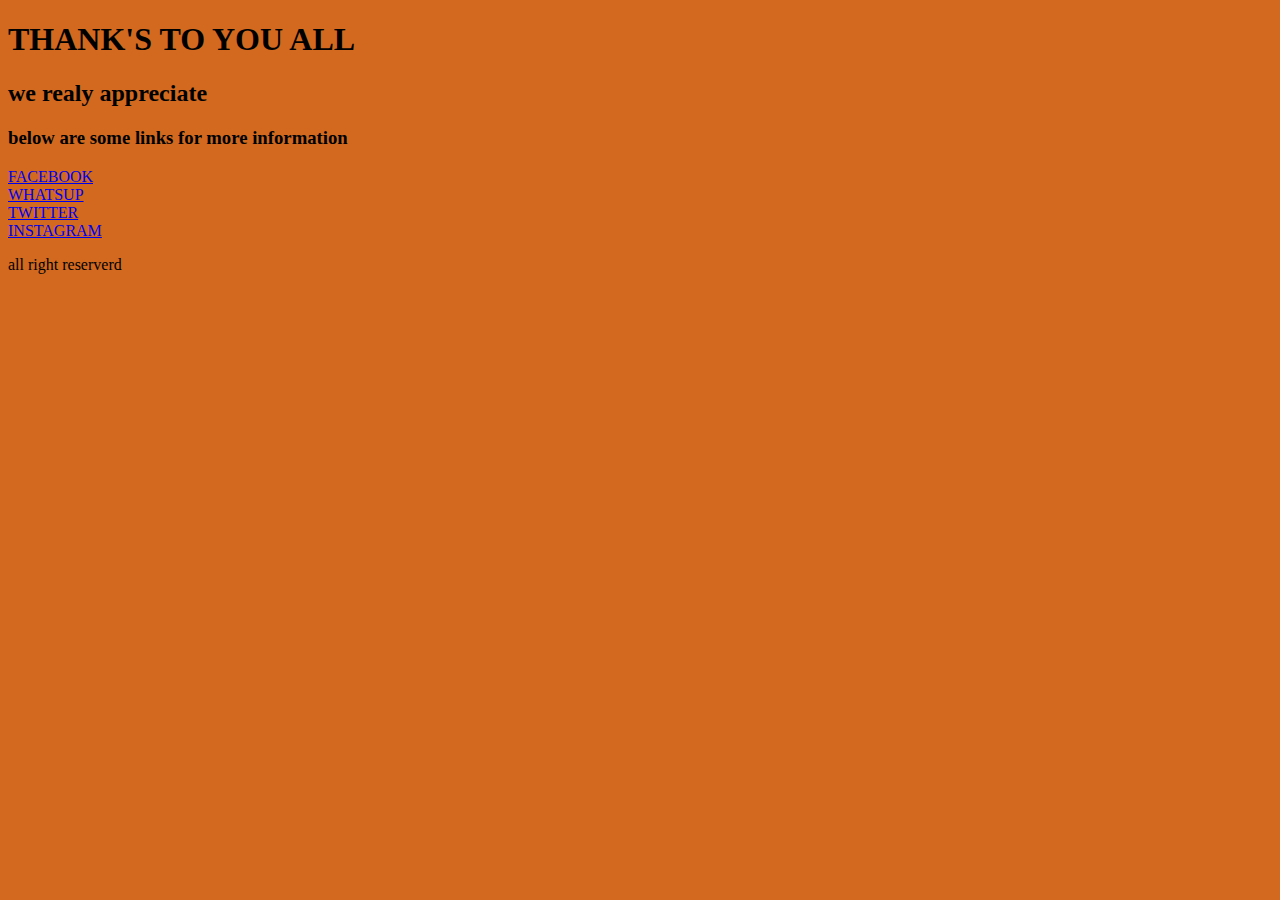
<file: index.html>
<!DOCTYPE html>
<html>
    <head>
        <style>
            body{
                background-color: chocolate;
            }
        </style>
    </head>
    <body>
        <h1>THANK'S TO YOU ALL</h1>
        <h2>we realy appreciate</h2>
        <h3>below are some links for more information</h3>
        
        <a href="b">FACEBOOK</a><br>
        <a href="b">WHATSUP</a><br>
        <a href="b">TWITTER</a><br>
        <a href="b">INSTAGRAM</a>
        <footer>
                <p>all right reserverd</p>
        </footer>
    </body>
</html>
</file>
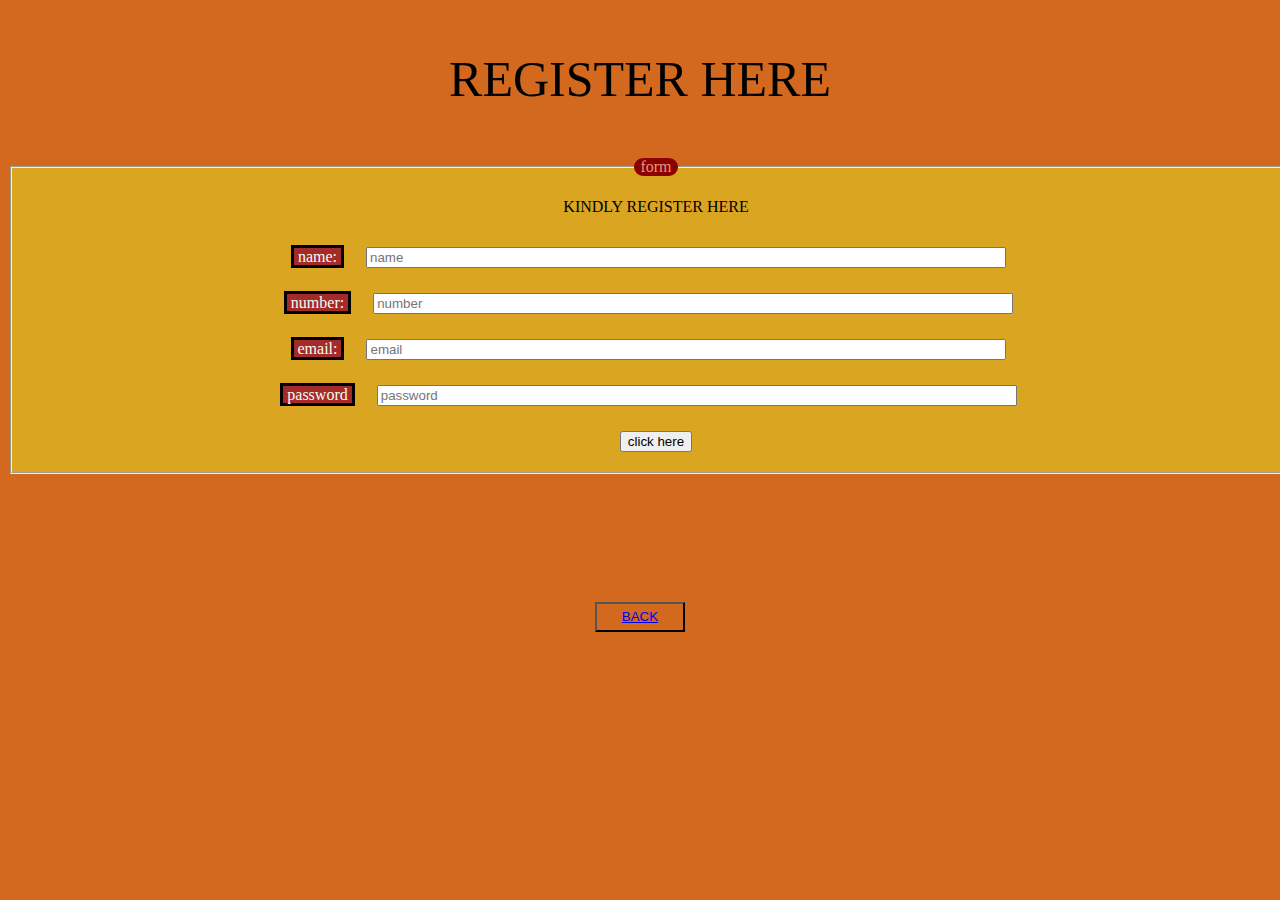
<file: link2.html>
<!DOCTYPE html>
<html>
    <head>
        <title>my first webpage</title>
        <style>
                body{
                    background-color: chocolate;
                }
                #mt {
                    font-size: 50px;
                    font-family: Cambria, Cochin, Georgia, Times, 'Times New Roman', serif;
                    text-align:center;
                }
                label{
                    padding-left: 4px;
                    padding-right: 4px;
                    background-color: brown;
                    border: 3px solid black;
                    margin-right: 3px;
                    color: honeydew;
                }
                #demo{
                    margin: 15px 15px 10px;
                }
                fieldset {
                          width: 100%;
                          height: 100%;
                          background-color: goldenrod;
                          text-align: center;
                }
                legend{
                    background-color: darkred;
                    color: darksalmon;
                    width: 40px;
                    border-radius: 20px;
                }
                p{
                  text-decoration: dashed;
                  text-transform: uppercase;    
                }
                #btn {
                    margin-top: 110px;
                    margin-bottom: 50px;
                    width: 90px;
                    height: 30px;
                    background-color: transparent;
                }
                #btn:hover{
                    background-color: red;
                    transform: 1s;               
                }
                form{
                    width: 100%;
                    height: 100%;
                }
                input{
                    width: 50%;
                    height: 50%;
                }
        </style>
    </head>
    <body>
        <p id='mt'>REGISTER HERE</p>
        <center>
        <form>
        <fieldset>
                  <legend>form</legend>
                  <p>kindly register here</p>
        <label for="demo"> name:</label>
        <input type="text" id="demo" placeholder="name"></br>
        <label for="demo">number:</label>
        <input type="tel" id="demo" placeholder="number"></br>
        <label for="demo">email:</label>
        <input type="email" id="demo" placeholder="email"></br>
        <label for="demo">password</label>
        <input type="password" id='demo'placeholder="password"></br>
        <button type ="submit" id="demo" placeholder="button"> click here</button></br>
        </fieldset></br>
       </center>
        </form>
        <center>
        <button id="btn">
        <a href='home.html'>BACK</a>
        </button>
        </center>
    </body>
</html>
</file>
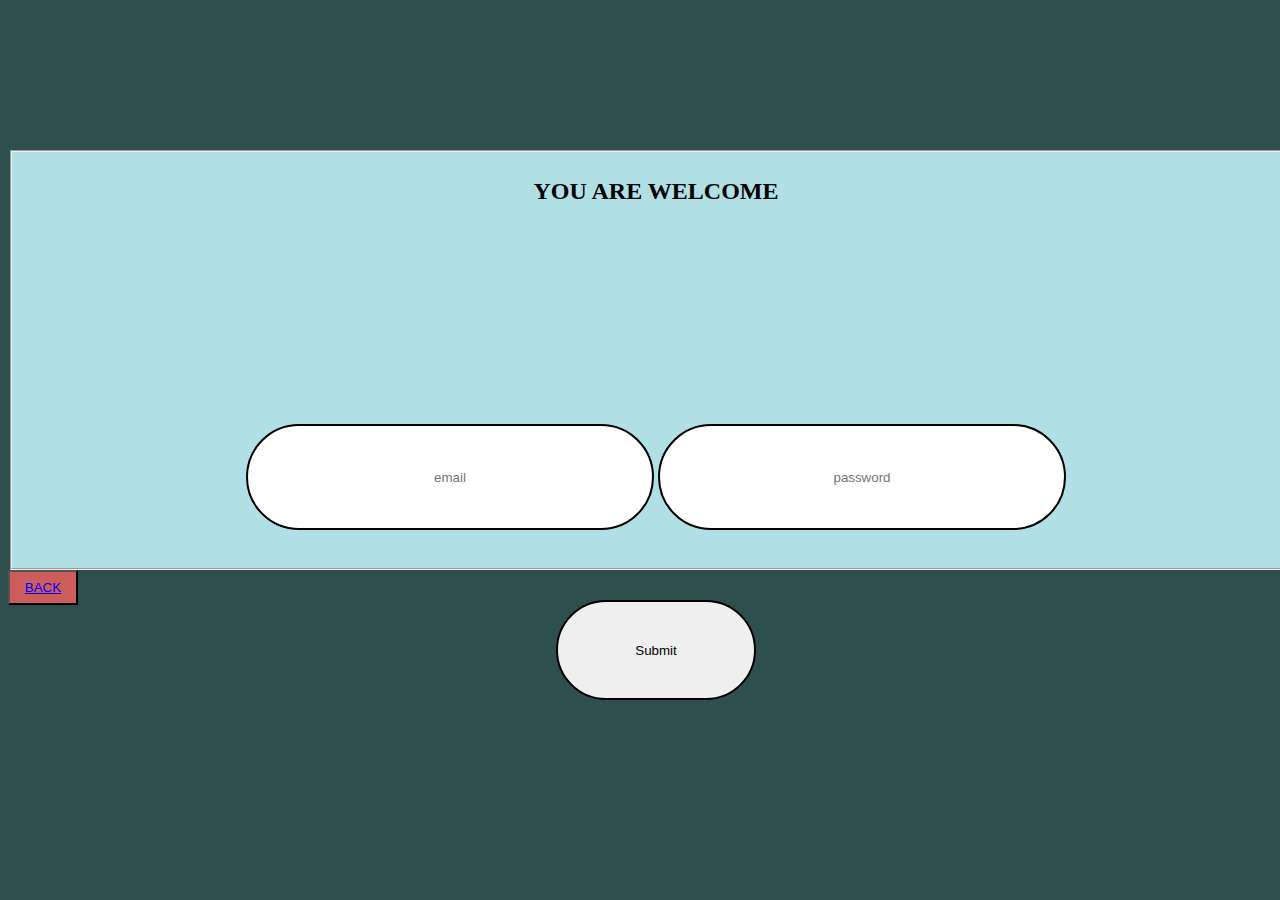
<file: link6.html>
<!DOCTYPE html>
<html>
    <head>
          <style>
                body{
                    background-color:darkslategrey;
                }
                input{
                    width: 400px;
                    height: 100px;
                    margin-top: 200px;
                    border-radius: 100px;
                    text-align: center;
                    border: 2px solid black;
                }
                #sole{
                    margin-top: 70px;
                    width: 200px;
                }
                fieldset{
                    width: 100%;
                    height: 400px;
                    background-color:powderblue;
                    margin-top: 150px;
                }
                button{
                    background-color: indianred;
                    width: 70px;
                    height: 35px;
                }
                button:hover{
                    background-color:darkturquoise;
                    transition: 1s;
                }
          </style>
    </head>
 <body>
      <center>
        <div id="all">
            <form>
                <fieldset>
                    <h2>YOU ARE WELCOME</h2>
                <input type="email" placeholder="email"/>
                <input type="password"placeholder="password"/><br>
                <input id="sole" type ="submit" placeholder="submit">
                </fieldset>
            </form>
        </div>
        </center>
        <button> <a href="link5.html"> BACK</a> </button>
 </body>
</html>
</file>
